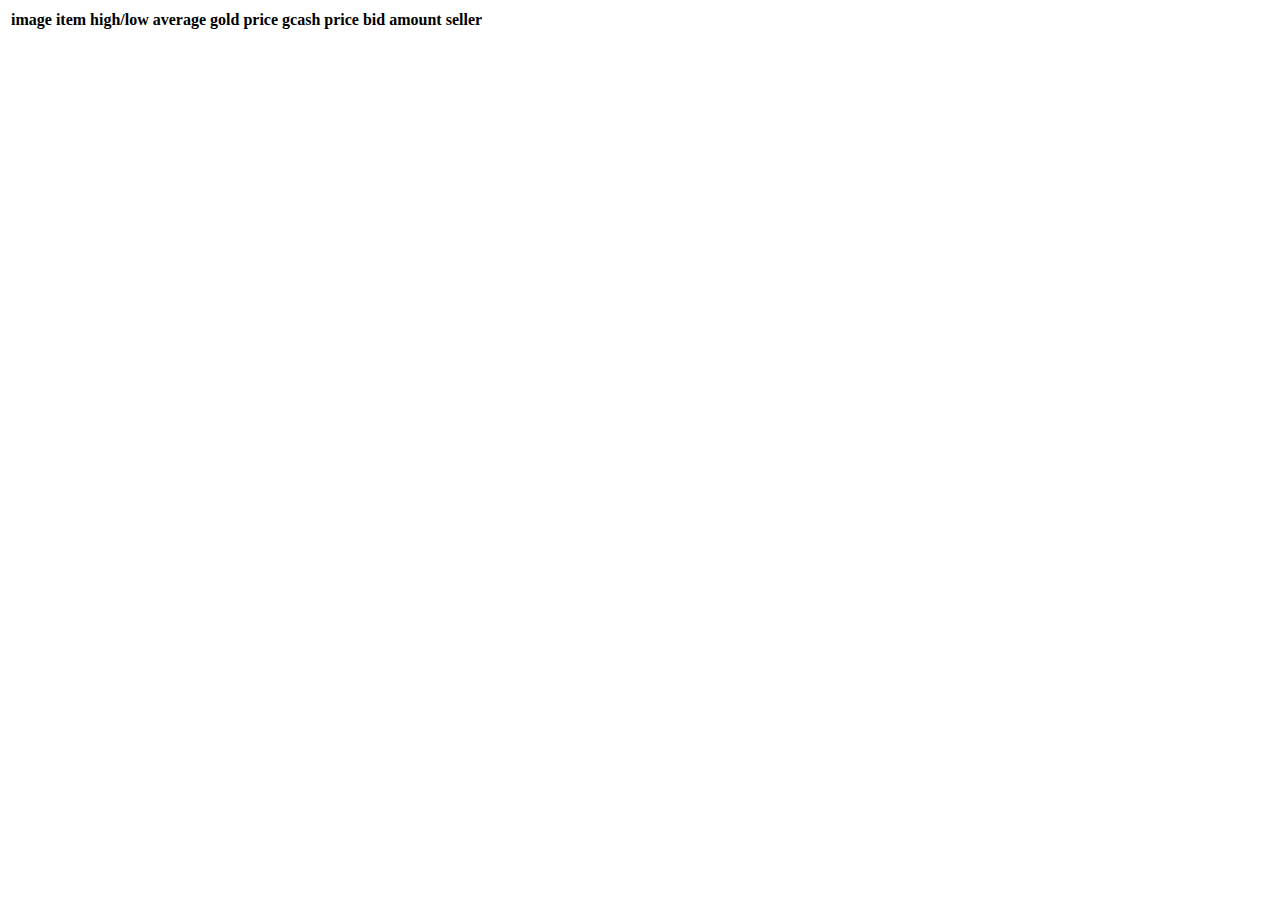
<file: userscripts/just-added/index.html>
<!DOCTYPE html PUBLIC "-//W3C//DTD XHTML 1.0 Transitional//EN" "http://www.w3.org/TR/xhtml1/DTD/xhtml1-transitional.dtd">
<html xmlns="http://www.w3.org/1999/xhtml">
   <head>

      <!-- meta tags -->
      <meta http-equiv="content-type" content="text/html; charset=utf-8" />
      <title>Just Added Vends</title>

   </head>
   <body>

      <div id="vends">
         <table>
            <thead>
               <tr>
                  <th>image</th>
                  <th>item</th>
                  <th>high/low</th>
                  <th>average</th>
                  <th>gold price</th>
                  <th>gcash price</th>
                  <th>bid amount</th>
                  <th>seller</th>
               </tr>
            </thead>
            <tbody>
               <tr data-type="unknown">
                  <td style="background-image: url(https://gaia.hs.llnwd.net/e1/images/thumbnails/658e82579a84cb.png)"></td>
                  <td data-value="Nietono no Shana"></td>
                  <td data-value="N/A"></td>
                  <td data-value="unknown"></td>
                  <td data-value="60.91B"></td>
                  <td data-value="120"></td>
                  <td data-value="N/A"></td>
                  <td data-value="jakemadness-chan"></td>
               </tr>
               <tr data-type="exact">
                  <td style="background-image: url(https://gaia.hs.llnwd.net/e1/images/thumbnails/658e82579a84cb.png)"></td>
                  <td data-value="Nietono no Shana"></td>
                  <td data-value="100%"></td>
                  <td data-value="60.91B"></td>
                  <td data-value="60.91B"></td>
                  <td data-value="120"></td>
                  <td data-value="N/A"></td>
                  <td data-value="jakemadness-chan"></td>
               </tr>
               <tr data-status="success" data-type="low">
                  <td style="background-image: url(https://gaia.hs.llnwd.net/e1/images/thumbnails/658e82579a84cb.png)"></td>
                  <td data-value="Nietono no Shana"></td>
                  <td data-value="50%"></td>
                  <td data-value="60.91B"></td>
                  <td data-value="30.00B"></td>
                  <td data-value="60"></td>
                  <td data-value="N/A"></td>
                  <td data-value="jakemadness-chan"></td>
               </tr>
               <tr data-status="error" data-type="high">
                  <td style="background-image: url(https://gaia.hs.llnwd.net/e1/images/thumbnails/658e82579a84cb.png)"></td>
                  <td data-value="Nietono no Shana"></td>
                  <td data-value="150%"></td>
                  <td data-value="60.91B"></td>
                  <td data-value="90.00B"></td>
                  <td data-value="160"></td>
                  <td data-value="N/A"></td>
                  <td data-value="jakemadness-chan"></td>
               </tr>
               <tr data-type="unknown">
                  <td style="background-image: url(https://gaia.hs.llnwd.net/e1/images/thumbnails/658e82579a84cb.png)"></td>
                  <td data-value="Nietono no Shana"></td>
                  <td data-value="N/A"></td>
                  <td data-value="unknown"></td>
                  <td data-value="60.91B"></td>
                  <td data-value="120"></td>
                  <td data-value="N/A"></td>
                  <td data-value="jakemadness-chan"></td>
               </tr>
               <tr data-type="exact">
                  <td style="background-image: url(https://gaia.hs.llnwd.net/e1/images/thumbnails/658e82579a84cb.png)"></td>
                  <td data-value="Nietono no Shana"></td>
                  <td data-value="100%"></td>
                  <td data-value="60.91B"></td>
                  <td data-value="60.91B"></td>
                  <td data-value="120"></td>
                  <td data-value="N/A"></td>
                  <td data-value="jakemadness-chan"></td>
               </tr>
               <tr data-status="success" data-type="low">
                  <td style="background-image: url(https://gaia.hs.llnwd.net/e1/images/thumbnails/658e82579a84cb.png)"></td>
                  <td data-value="Nietono no Shana"></td>
                  <td data-value="50%"></td>
                  <td data-value="60.91B"></td>
                  <td data-value="30.00B"></td>
                  <td data-value="60"></td>
                  <td data-value="N/A"></td>
                  <td data-value="jakemadness-chan"></td>
               </tr>
               <tr data-status="error" data-type="high">
                  <td style="background-image: url(https://gaia.hs.llnwd.net/e1/images/thumbnails/658e82579a84cb.png)"></td>
                  <td data-value="Nietono no Shana"></td>
                  <td data-value="150%"></td>
                  <td data-value="60.91B"></td>
                  <td data-value="90.00B"></td>
                  <td data-value="160"></td>
                  <td data-value="N/A"></td>
                  <td data-value="jakemadness-chan"></td>
               </tr>
               <tr data-type="unknown">
                  <td style="background-image: url(https://gaia.hs.llnwd.net/e1/images/thumbnails/658e82579a84cb.png)"></td>
                  <td data-value="Nietono no Shana"></td>
                  <td data-value="N/A"></td>
                  <td data-value="unknown"></td>
                  <td data-value="60.91B"></td>
                  <td data-value="120"></td>
                  <td data-value="N/A"></td>
                  <td data-value="jakemadness-chan"></td>
               </tr>
               <tr data-type="exact">
                  <td style="background-image: url(https://gaia.hs.llnwd.net/e1/images/thumbnails/658e82579a84cb.png)"></td>
                  <td data-value="Nietono no Shana"></td>
                  <td data-value="100%"></td>
                  <td data-value="60.91B"></td>
                  <td data-value="60.91B"></td>
                  <td data-value="120"></td>
                  <td data-value="N/A"></td>
                  <td data-value="jakemadness-chan"></td>
               </tr>
               <tr data-status="success" data-type="low">
                  <td style="background-image: url(https://gaia.hs.llnwd.net/e1/images/thumbnails/658e82579a84cb.png)"></td>
                  <td data-value="Nietono no Shana"></td>
                  <td data-value="50%"></td>
                  <td data-value="60.91B"></td>
                  <td data-value="30.00B"></td>
                  <td data-value="60"></td>
                  <td data-value="N/A"></td>
                  <td data-value="jakemadness-chan"></td>
               </tr>
               <tr data-status="error" data-type="high">
                  <td style="background-image: url(https://gaia.hs.llnwd.net/e1/images/thumbnails/658e82579a84cb.png)"></td>
                  <td data-value="Nietono no Shana"></td>
                  <td data-value="150%"></td>
                  <td data-value="60.91B"></td>
                  <td data-value="90.00B"></td>
                  <td data-value="160"></td>
                  <td data-value="N/A"></td>
                  <td data-value="jakemadness-chan"></td>
               </tr>
               <tr data-type="unknown">
                  <td style="background-image: url(https://gaia.hs.llnwd.net/e1/images/thumbnails/658e82579a84cb.png)"></td>
                  <td data-value="Nietono no Shana"></td>
                  <td data-value="N/A"></td>
                  <td data-value="unknown"></td>
                  <td data-value="60.91B"></td>
                  <td data-value="120"></td>
                  <td data-value="N/A"></td>
                  <td data-value="jakemadness-chan"></td>
               </tr>
               <tr data-type="exact">
                  <td style="background-image: url(https://gaia.hs.llnwd.net/e1/images/thumbnails/658e82579a84cb.png)"></td>
                  <td data-value="Nietono no Shana"></td>
                  <td data-value="100%"></td>
                  <td data-value="60.91B"></td>
                  <td data-value="60.91B"></td>
                  <td data-value="120"></td>
                  <td data-value="N/A"></td>
                  <td data-value="jakemadness-chan"></td>
               </tr>
               <tr data-status="success" data-type="low">
                  <td style="background-image: url(https://gaia.hs.llnwd.net/e1/images/thumbnails/658e82579a84cb.png)"></td>
                  <td data-value="Nietono no Shana"></td>
                  <td data-value="50%"></td>
                  <td data-value="60.91B"></td>
                  <td data-value="30.00B"></td>
                  <td data-value="60"></td>
                  <td data-value="N/A"></td>
                  <td data-value="jakemadness-chan"></td>
               </tr>
               <tr data-status="error" data-type="high">
                  <td style="background-image: url(https://gaia.hs.llnwd.net/e1/images/thumbnails/658e82579a84cb.png)"></td>
                  <td data-value="Nietono no Shana"></td>
                  <td data-value="150%"></td>
                  <td data-value="60.91B"></td>
                  <td data-value="90.00B"></td>
                  <td data-value="160"></td>
                  <td data-value="N/A"></td>
                  <td data-value="jakemadness-chan"></td>
               </tr>
               <tr data-type="unknown">
                  <td style="background-image: url(https://gaia.hs.llnwd.net/e1/images/thumbnails/658e82579a84cb.png)"></td>
                  <td data-value="Nietono no Shana"></td>
                  <td data-value="N/A"></td>
                  <td data-value="unknown"></td>
                  <td data-value="60.91B"></td>
                  <td data-value="120"></td>
                  <td data-value="N/A"></td>
                  <td data-value="jakemadness-chan"></td>
               </tr>
               <tr data-type="exact">
                  <td style="background-image: url(https://gaia.hs.llnwd.net/e1/images/thumbnails/658e82579a84cb.png)"></td>
                  <td data-value="Nietono no Shana"></td>
                  <td data-value="100%"></td>
                  <td data-value="60.91B"></td>
                  <td data-value="60.91B"></td>
                  <td data-value="120"></td>
                  <td data-value="N/A"></td>
                  <td data-value="jakemadness-chan"></td>
               </tr>
               <tr data-status="success" data-type="low">
                  <td style="background-image: url(https://gaia.hs.llnwd.net/e1/images/thumbnails/658e82579a84cb.png)"></td>
                  <td data-value="Nietono no Shana"></td>
                  <td data-value="50%"></td>
                  <td data-value="60.91B"></td>
                  <td data-value="30.00B"></td>
                  <td data-value="60"></td>
                  <td data-value="N/A"></td>
                  <td data-value="jakemadness-chan"></td>
               </tr>
               <tr data-status="error" data-type="high">
                  <td style="background-image: url(https://gaia.hs.llnwd.net/e1/images/thumbnails/658e82579a84cb.png)"></td>
                  <td data-value="Nietono no Shana"></td>
                  <td data-value="150%"></td>
                  <td data-value="60.91B"></td>
                  <td data-value="90.00B"></td>
                  <td data-value="160"></td>
                  <td data-value="N/A"></td>
                  <td data-value="jakemadness-chan"></td>
               </tr>
            </tbody>
         </table>
      </div>

   </body>
</html
</file>
